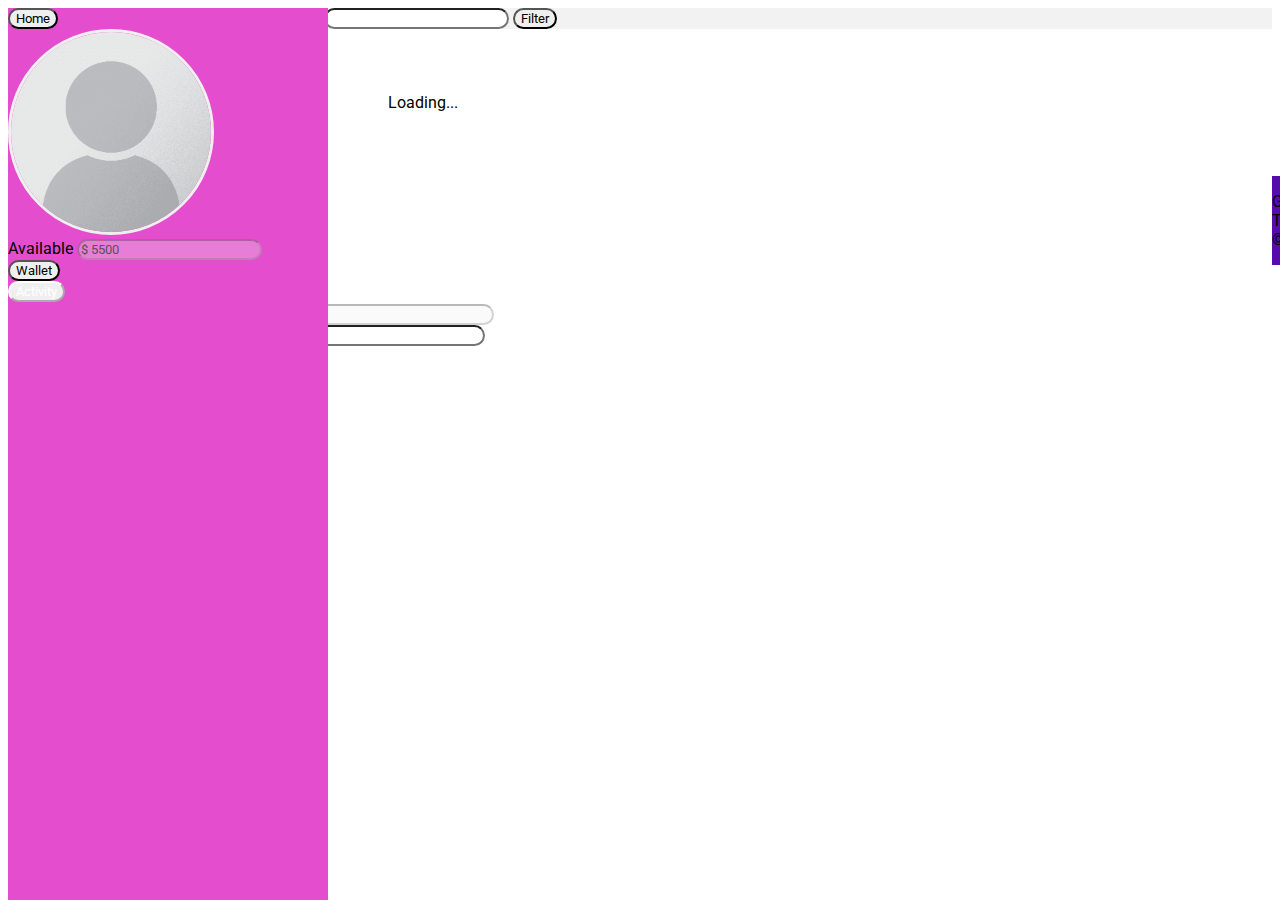
<file: index.html>
<!DOCTYPE html>
<html lang="en">
  <head>
    <meta charset="UTF-8" />
    <meta http-equiv="X-UA-Compatible" content="IE=edge" />
    <meta name="viewport" content="width=device-width, initial-scale=1.0" />

    <!-- Fonts -->
    <link rel="preconnect" href="https://fonts.googleapis.com" />
    <link rel="preconnect" href="https://fonts.gstatic.com" crossorigin />
    <link
      href="https://fonts.googleapis.com/css2?family=Roboto&display=swap"
      rel="stylesheet"
    />

    <!-- Bootstrap -->
    <link
      href="https://cdn.jsdelivr.net/npm/bootstrap@5.1.3/dist/css/bootstrap.min.css"
      rel="stylesheet"
      integrity="sha384-1BmE4kWBq78iYhFldvKuhfTAU6auU8tT94WrHftjDbrCEXSU1oBoqyl2QvZ6jIW3"
      crossorigin="anonymous"
    />

    <link rel="stylesheet" href="./css/style.css" />

    <title>To Crypto</title>
  </head>
  <body>
    <div id="gridLayout">
      <header class="">
        <div class="container p-3">
          <div class="d-flex justify-content-end">
            <form class="d-flex">
              <input
                class="form-control me-2 border-rounded"
                type="search"
              />
              <button class="btn btn-outline-info border-rounded" type="submit">
                Filter
              </button>
            </form>
          </div>
        </div>
      </header>

      <!-- Navigation -->
      <section id="nav">
        
        <div class="m-5">
          <button id="homeNav" class="btn btn-info border-rounded text-white" type="button">Home</button>
          <!-- <button id="historyNav" class="btn btn-info" type="button">History</button> -->
        </div>

        <div class="imgProfile mx-auto">
          <img src="./assets/img/profile.png" alt="Profile image">
        </div>


        <!-- Available in acount -->
        <div class="m-5">
          <label class="form-label text-white">Available</label>
          <input
            class="form-control me-2 border-rounded text-center"
            type="text"
            disabled
            id="availableAmountNav"
          />
        </div>

        <div class="mx-5 my-2">
          <button id="walletNav" class="btn btn-info border-rounded text-white w-100" type="button">Wallet</button>
        </div>

        <div class="mx-5 my-2">
          <button id="activityNav" class="btn btn-outline-info btn-white border-rounded w-100" type="button">Activity</button>
        </div>


      </section>


      <!-- Cryptocurrencies -->
      <main>

        <div id="shoppingHistory">
          <div class="container" id="shoppingHistoryContainer">
            <table class="table table-borderless table-striped table-hover">
              <thead class="table-info">
                <tr>
                    <td>Date</td>
                    <td>Type</td>
                    <td>Cryptocurrencie</td>
                    <td>Amount</td>
                    <td>Price</th>
                    <td>Total</th>
                </tr>
              </thead>
              <tbody id="shoppingHistoryTableBody">
              </tbody>
            </table>
          </div>
        </div>

        <div class="wallet-style" id="userWalletContainer">
          <table class="table table-borderless">
            <tbody id="userWallet">
              
            </tbody>
          </table>
        </div>


          <div  id="cryptoList">
            
            <!-- Spinner -->
            <div id="spinner" class="text-center">
              <div class="spinner-border" role="status">
                <span class="visually-hidden">Loading...</span>
              </div>
            </div>
            
            <div class="crypto__container mb-5" id="cryptoListContainer"></div>
            
            
            <!-- TODO Pagination For Updates -->
            <!-- <nav aria-label="Page navigation example" class="m-5">
              <ul class="pagination justify-content-center">
                <li class="page-item disabled">
                  <a class="page-link">Previous</a>
                </li>
                <li class="page-item"><a class="page-link" href="#">1</a></li>
                <li class="page-item"><a class="page-link" href="#">2</a></li>
                <li class="page-item"><a class="page-link" href="#">3</a></li>
                <li class="page-item"><a class="page-link" href="#">4</a></li>
                <li class="page-item">
                  <a class="page-link" href="#">Next</a>
                </li>
              </ul>
            </nav>
          </div> -->
          
      </main>
      
      <footer class="fixed-bottom">
        <div class="text-center text-light m-3">
          <p>Gabil Tenorio &copy; 2022</p>
        </div>
      </footer>
    </div>

    <!-- My Modal -->
    <div
      class="modal fade"
      id="modalShop"
      tabindex="-1"
      aria-labelledby="exampleModalLabel"
      aria-hidden="true"
    >
      <div class="modal-dialog modal-lg modal-dialog-centered">
        <div class="modal-content border-rounded modal-shop">
          <div class="modal-body">
            <!-- Form -->
            <div
              class="container d-flex flex-row justify-content-evenly align-items-center p-2"
            >
              <div class="text-center">
                <div class="m-5">
                  <img  id="modalImage" class="img-fluid crypto-img-m">
                </div>
                <div class="card-title">
                  <h2 id="modalSymbol"></h2>
                </div>
                <div class="card-subtitle">
                  <p id="modalName"></p>
                </div>
                <h3 id="modalPrice"></h3>
              </div>

              <div>
                <form id="modalForm" class="p-4">
                  <div class="mb-4">
                    <label for="" class="form-label">Available</label>
                    <input
                      class="form-control me-2 border-rounded text-center"
                      type="text"
                      disabled
                      id="availableAmount"
                    />
                  </div>
                  <div class="mb-4">
                    <label for="" class="form-label">Amount</label>
                    <input
                      id="modalAmountToBuy"
                      class="form-control me-2 border-rounded text-center"
                      type="number"
                    />
                  </div>
                  <div id="modalFeesLbl">
                    <div>
                      <label for="" class="formlabel">Site Fee</label>
                      <label
                        for=""
                        class="formlabel text-end"
                        id="modalSiteFee"
                      ></label>
                    </div>
                    <div class="mb-4">
                      <label for="" class="formlabel">Country Fee</label>
                      <label
                        for=""
                        class="formlabel"
                        id="modalCountryFee"
                      ></label>
                    </div>
                    <div class="mb-4">
                      <label
                        for=""
                        class="formlabel"
                        id="modalTotalFee"
                      ></label>
                    </div>
                  </div>
                  <button
                    id="modalBuyBtn"
                    type="button"
                    class="btn btn-info border-rounded text-light w-100"
                    disabled
                  >
                    Buy
                  </button>
                </form>
              </div>
            </div>
            <div id="modalAlert" class="alert alert-danger" role="alert"></div>
          </div>
          <div class="modal-footer justify-content-between">
            <button
              type="button"
              class="btn btn-secondary border-rounded px-5 text-center"
              data-bs-dismiss="modal"
            >
              Close
            </button>
          </div>
        </div>
      </div>
    </div>

    <!-- Bootstrap -->
    <script
      src="https://cdn.jsdelivr.net/npm/bootstrap@5.1.3/dist/js/bootstrap.bundle.min.js"
      integrity="sha384-ka7Sk0Gln4gmtz2MlQnikT1wXgYsOg+OMhuP+IlRH9sENBO0LRn5q+8nbTov4+1p"
      crossorigin="anonymous"
    ></script>
    
    <!-- JQuery -->
    <!-- <script src="./js/jquery.min.js"></script> -->
    <script src="https://code.jquery.com/jquery-3.5.1.min.js"></script>
    
    <!-- My Scripts -->
    <script src="./js/main.js"></script>
  </body>
</html>
</file>
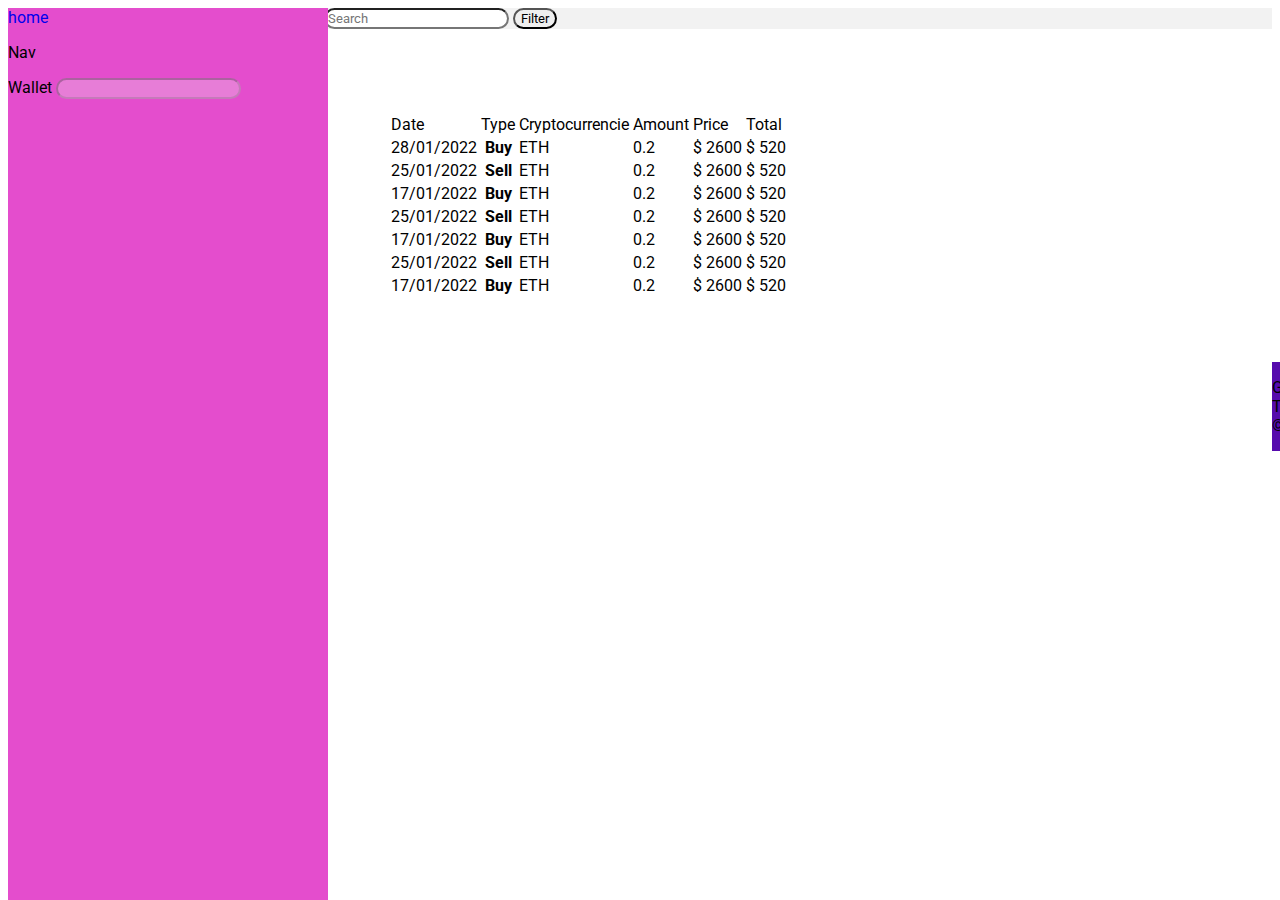
<file: pages/history.html>
<!DOCTYPE html>
<html lang="en">
  <head>
    <meta charset="UTF-8" />
    <meta http-equiv="X-UA-Compatible" content="IE=edge" />
    <meta name="viewport" content="width=device-width, initial-scale=1.0" />

    <!-- Fonts -->
    <link rel="preconnect" href="https://fonts.googleapis.com" />
    <link rel="preconnect" href="https://fonts.gstatic.com" crossorigin />
    <link
      href="https://fonts.googleapis.com/css2?family=Roboto&display=swap"
      rel="stylesheet"
    />

    <!-- Bootstrap -->
    <link
      href="https://cdn.jsdelivr.net/npm/bootstrap@5.1.3/dist/css/bootstrap.min.css"
      rel="stylesheet"
      integrity="sha384-1BmE4kWBq78iYhFldvKuhfTAU6auU8tT94WrHftjDbrCEXSU1oBoqyl2QvZ6jIW3"
      crossorigin="anonymous"
    />

    <link rel="stylesheet" href="../css/style.css" />

    <title>To Crypto</title>
  </head>
  <body>
    <div id="gridLayout">
      <header class="">
        <div class="container p-3">
          <div class="d-flex justify-content-end">
            <form class="d-flex">
              <input
                class="form-control me-2 border-rounded"
                type="search"
                placeholder="Search"
              />
              <button class="btn btn-outline-info border-rounded" type="submit">
                Filter
              </button>
            </form>
          </div>
        </div>
      </header>

      <!-- Navigation -->
      <section id="nav">
        <a href="../index.html">home</a>

        <p>Nav</p>

        <div class="container m-auto p-5">
          <label class="form-label text-white">Wallet</label>
          <input
            class="form-control me-2 border-rounded text-center"
            type="text"
            disabled
            id="availableAmountNav"
          />
        </div>
      </section>



      <div class="container" id="shoppingHistory2">
    </div>


      <main>
        <!-- Bank transfers  / Profile-->
        
        <!-- TODO Transaction History-->
        
        <!-- <div class="container mb-5">
            <div class="card border-rounded p-5">
                <div>
                    Bank transfer
                </div>
                <div>
                    <div>CBU: 001234 5678 9012 3456 7890</div>
                </div>
            </div>
        </div> -->


        <!--  Shopping History -->

            <div class="container" id="shoppingHistory">
            </div>
            

            <br>

            <div class="container">
                <table class="table table-borderless table-striped table-hover">
                    <thead class="table-info">
                        <tr>
                            <td>Date</td>
                            <td>Type</td>
                            <td>Cryptocurrencie</td>
                            <td>Amount</td>
                            <td>Price</th>
                            <td>Total</th>
                        </tr>
                    </thead>
                    <tbody>
                        <tr>
                            <td>28/01/2022</td>
                            <th class="text-success">Buy</th>
                            <td>ETH</td>
                            <td>0.2</td>
                            <td>$ 2600</td>
                            <td>$ 520</td>
                        </tr>
                        <tr>
                            <td>25/01/2022</td>
                            <th class="text-danger">Sell</th>
                            <td>ETH</td>
                            <td>0.2</td>
                            <td>$ 2600</td>
                            <td>$ 520</td>
                        </tr>
                        <tr>
                            <td>17/01/2022</td>
                            <th class="text-success">Buy</td>
                            <td>ETH</td>
                            <td>0.2</td>
                            <td>$ 2600</td>
                            <td>$ 520</td>
                        </tr>
                        <tr>
                            <td>25/01/2022</td>
                            <th class="text-danger">Sell</th>
                            <td>ETH</td>
                            <td>0.2</td>
                            <td>$ 2600</td>
                            <td>$ 520</td>
                        </tr>
                        <tr>
                            <td>17/01/2022</td>
                            <th class="text-success">Buy</td>
                            <td>ETH</td>
                            <td>0.2</td>
                            <td>$ 2600</td>
                            <td>$ 520</td>
                        </tr>
                        <tr>
                            <td>25/01/2022</td>
                            <th class="text-danger">Sell</th>
                            <td>ETH</td>
                            <td>0.2</td>
                            <td>$ 2600</td>
                            <td>$ 520</td>
                        </tr>
                        <tr>
                            <td>17/01/2022</td>
                            <th class="text-success">Buy</td>
                            <td>ETH</td>
                            <td>0.2</td>
                            <td>$ 2600</td>
                            <td>$ 520</td>
                        </tr>
                    </tbody>
                </table>
            </div>
        </main>

        <footer>
            <div class="text-center text-light m-3">
            <p>Gabil Tenorio &copy; 2022</p>
            </div>
        </footer>
    </div>

    <!-- Bootstrap -->
    <script
      src="https://cdn.jsdelivr.net/npm/bootstrap@5.1.3/dist/js/bootstrap.bundle.min.js"
      integrity="sha384-ka7Sk0Gln4gmtz2MlQnikT1wXgYsOg+OMhuP+IlRH9sENBO0LRn5q+8nbTov4+1p"
      crossorigin="anonymous"
    ></script>

    <!-- JQuery -->
    <!-- <script src="../js/jquery.min.js"></script> -->
    <!-- <script src="https://code.jquery.com/jquery-3.5.1.min.js"></script> -->

    <!-- My Scripts -->
    <!-- <script src="../js/main.js"></script> -->



    <!-- JQuery -->
    <!-- <script src="./js/jquery.min.js"></script> -->
    <script src="https://code.jquery.com/jquery-3.5.1.min.js"></script>
    
    <!-- My Scripts -->
    <script src="../js/main.js"></script>

  </body>
</html>
</file>
<file: css/style.css>
/* Chrome, Safari, Edge, Opera */
input::-webkit-outer-spin-button,
input::-webkit-inner-spin-button {
  -webkit-appearance: none;
  margin: 0;
}

/* Firefox */
input[type="number"] {
  -moz-appearance: textfield;
}

* {
  font-family: "Roboto", sans-serif;
}

a {
  text-decoration: none;
}

header {
  background-color: #f2f2f2;
  grid-area: header;
}

main {
  background-color: #ffffff;
  grid-area: main;
  padding: 4rem;
}

footer {
  background-color: #560bad;
  grid-area: footer;
}

#nav {
  height: 100%;
  width: 25%;
  position: fixed;

  background-color: #e44dcd;
  grid-area: nav;

  display: flex;
  flex-direction: column;
  flex-wrap: nowrap;
  justify-content: flex-start;
  align-items: stretch;
}

#gridLayout {
  display: grid;
  grid-template-areas:
    "nav header"
    "nav main";
  /* "nav footer"; */

  /* grid-template-rows: auto auto 10rem; */
  grid-template-rows: auto auto;
  grid-template-columns: 25% 75%;
}

.btn-outline-info:hover {
  color: white;
}

.modal-shop {
  width: 50rem;
  margin: auto;
}

.border-rounded {
  border-radius: 2rem;
}

.crypto__card {
  background: #f2f2f2;
  overflow: hidden;
  cursor: pointer;
  border-radius: 2rem;
  border-color: #f2f2f2;
  box-shadow: 0 2px 20px 0px #d0d0d0;
  border-width: 0.15rem;
  width: 18rem;
  /* height: 12rem; */
  margin: 2rem;
}

.crypto__card:hover {
  border-width: 0.15rem;
  border-color: #0dcaf0;
}

.crypto__card a {
  color: #000000;
}

.crypto__container {
  display: flex;
  flex-direction: row;
  flex-wrap: wrap;
  /* justify-content: flex-start; */
  justify-content: space-evenly;
  max-width: 75rem;
  margin: auto;
}

.header-container {
  max-width: 20rem;
}

.crypto-img-m {
  width: 5rem;
}

.crypto-img-s {
  width: 1.2rem;
}

.imgProfile img {
  width: 200px;
  height: 200px;
  border-radius: 50%;
  border: 3px solid #efefef;
  background-size: cover;
  background-repeat: no-repeat;
}


.btn-white {
  color: #ffffff;
  border-color: #ffffff;
}

.wallet-crypto-img {
  width: 2rem;
}

.wallet-style {
  max-width: 40rem;
  margin: auto;
  border: solid;
  border-radius: 2rem;
  border-color: #f2f2f2;
  padding: 3rem 6rem 3rem 6rem;
}
</file>
